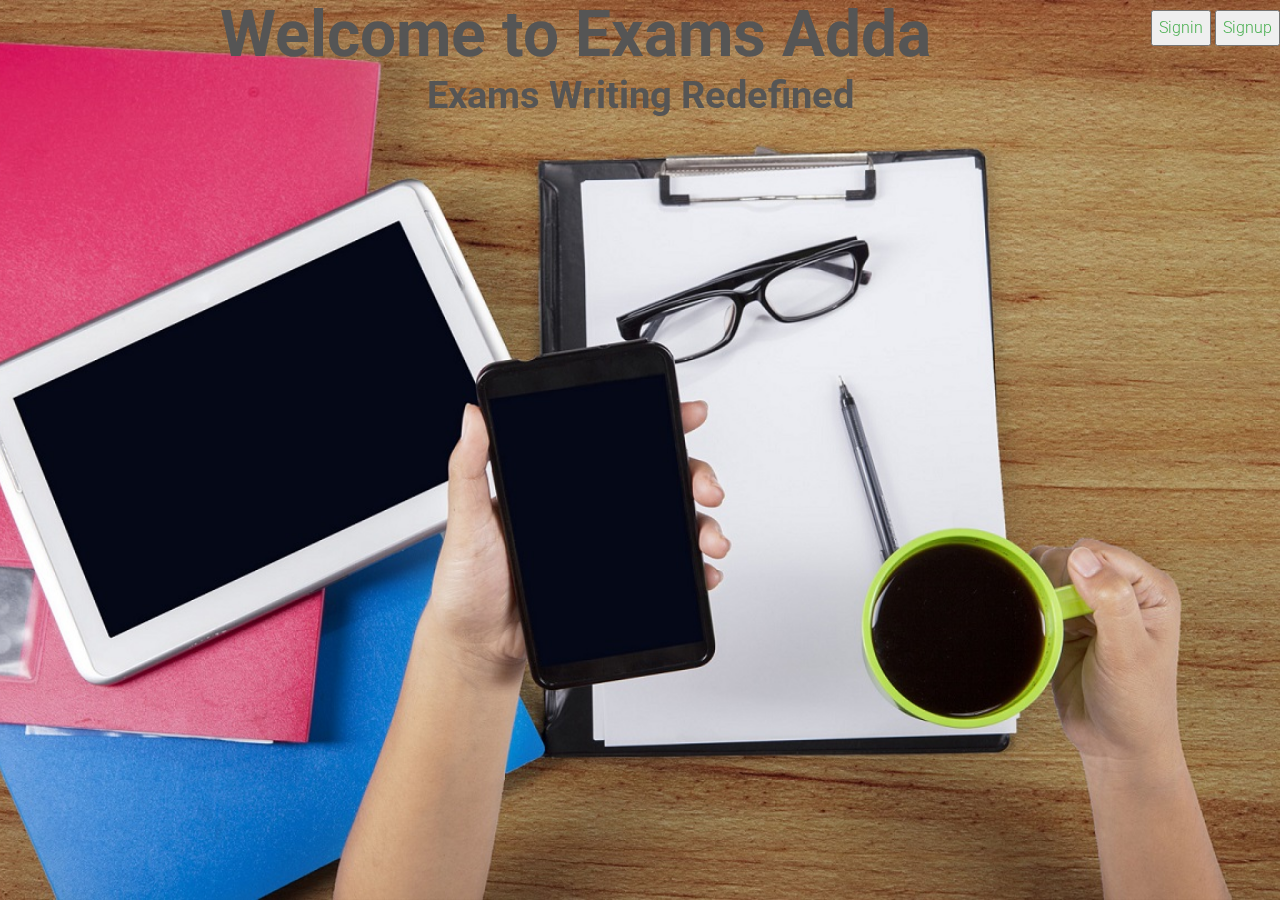
<file: Index.html>
<!DOCTYPE html>
<html lang="en">
    <head>
        <meta charset="utf-8">
        <meta http-equiv="X-UA-Compatible" content="IE=edge">
        <meta name="viewport" content="width=device-width, initial-scale=1">
        <title>Exams Adda Login Form</title>
        <!-- CSS -->
        <link rel="stylesheet" href="http://fonts.googleapis.com/css?family=Roboto:400,100,300,500">
        <link rel="stylesheet" href="assets/bootstrap/css/bootstrap.min.css">
        <link rel="stylesheet" href="assets/font-awesome/css/font-awesome.min.css">
		<link rel="stylesheet" href="assets/css/form-elements.css">
        <link rel="stylesheet" href="assets/css/style.css">
        <!-- HTML5 Shim and Respond.js IE8 support of HTML5 elements and media queries -->
        <!-- WARNING: Respond.js doesn't work if you view the page via file:// -->
        <!--[if lt IE 9]>
            <script src="https://oss.maxcdn.com/libs/html5shiv/3.7.0/html5shiv.js"></script>
            <script src="https://oss.maxcdn.com/libs/respond.js/1.4.2/respond.min.js"></script>
        <![endif]-->
        <!-- Favicon and touch icons -->
        <link rel="shortcut icon" href="assets/ico/Logo.png">
        <link rel="apple-touch-icon-precomposed" sizes="144x144" href="assets/ico/Logo.png">
        <link rel="apple-touch-icon-precomposed" sizes="114x114" href="assets/ico/Logo.png">
        <link rel="apple-touch-icon-precomposed" sizes="72x72" href="assets/ico/Logo.png">
        <link rel="apple-touch-icon-precomposed" href="assets/ico/Logo.png">
		<link rel="stylesheet" href="https://fonts.googleapis.com/css?family=Tangerine">
    </head>
    <body>
		<div id="right_header">
			<span class="right_header">
				<a href="form-1/Signin.html">
					<button type="submit">Signin</button>
				</a>
				<a href="form-2/Signup.html">
					<button type="submit">Signup</button>
				</a>
			</span>
		</div>    
		<div>
			<p style="color:red;"><h1 style="font-size:5vw"> <b>Welcome to Exams Adda</b></h1></p>
			<p><h2 style="font-size:3vw" style="color:Tomato;"> <b>Exams Writing Redefined</b></h2></p>
		</div>
        <script src="assets/js/jquery-1.11.1.min.js"></script>
        <script src="assets/bootstrap/js/bootstrap.min.js"></script>
        <script src="assets/js/jquery.backstretch.min.js"></script>
        <script src="assets/js/scripts.js"></script>
    </body>
</html>
</file>
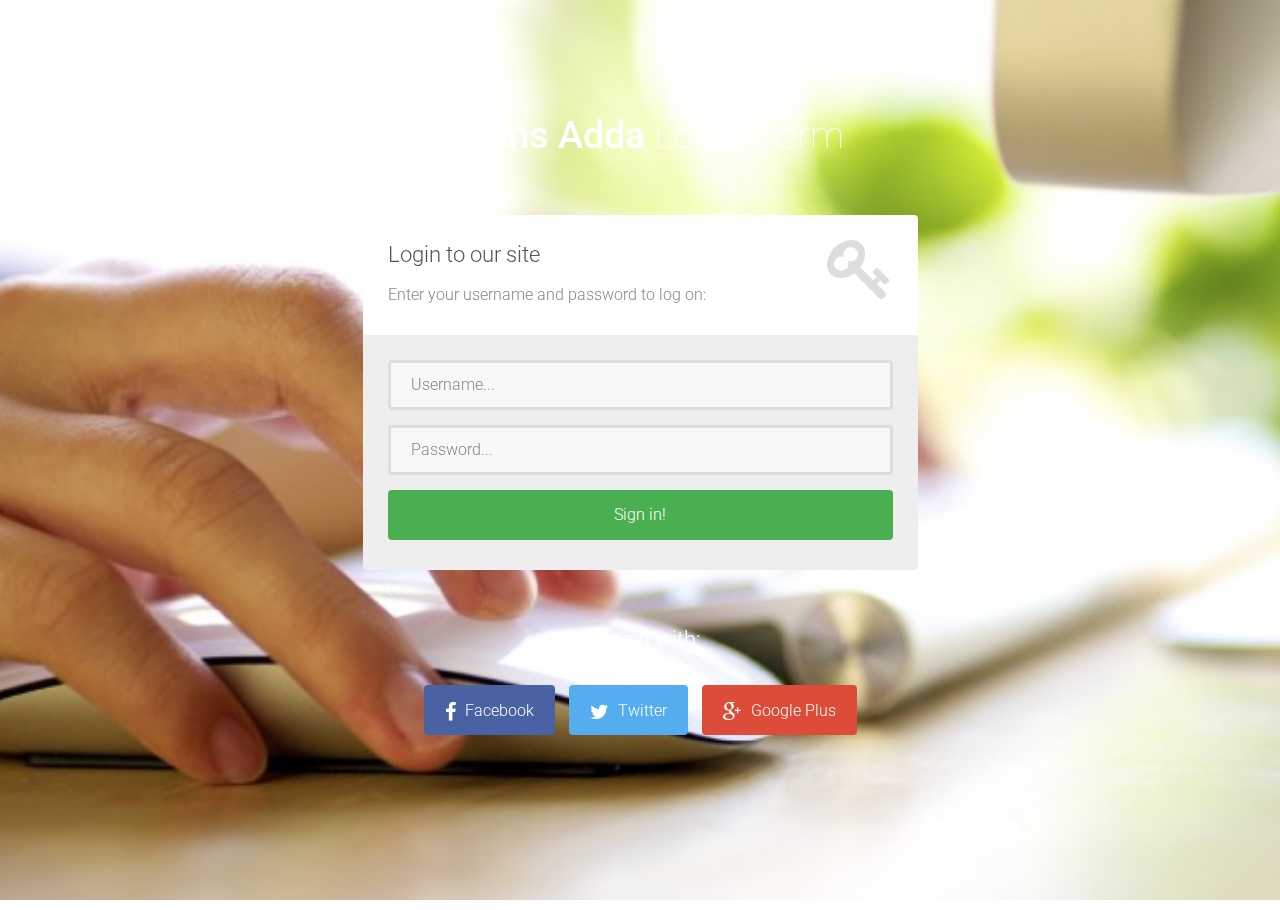
<file: form-1/Signin.html>
<!DOCTYPE html>
<html lang="en">

    <head>

        <meta charset="utf-8">
        <meta http-equiv="X-UA-Compatible" content="IE=edge">
        <meta name="viewport" content="width=device-width, initial-scale=1">
        <title>Exams Adda Login Form</title>

        <!-- CSS -->
        <link rel="stylesheet" href="http://fonts.googleapis.com/css?family=Roboto:400,100,300,500">
        <link rel="stylesheet" href="assets/bootstrap/css/bootstrap.min.css">
        <link rel="stylesheet" href="assets/font-awesome/css/font-awesome.min.css">
		<link rel="stylesheet" href="assets/css/form-elements.css">
        <link rel="stylesheet" href="assets/css/style.css">

        <!-- HTML5 Shim and Respond.js IE8 support of HTML5 elements and media queries -->
        <!-- WARNING: Respond.js doesn't work if you view the page via file:// -->
        <!--[if lt IE 9]>
            <script src="https://oss.maxcdn.com/libs/html5shiv/3.7.0/html5shiv.js"></script>
            <script src="https://oss.maxcdn.com/libs/respond.js/1.4.2/respond.min.js"></script>
        <![endif]-->

        <!-- Favicon and touch icons -->
        <link rel="shortcut icon" href="assets/ico/favicon.png">
        <link rel="apple-touch-icon-precomposed" sizes="144x144" href="assets/ico/apple-touch-icon-144-precomposed.png">
        <link rel="apple-touch-icon-precomposed" sizes="114x114" href="assets/ico/apple-touch-icon-114-precomposed.png">
        <link rel="apple-touch-icon-precomposed" sizes="72x72" href="assets/ico/apple-touch-icon-72-precomposed.png">
        <link rel="apple-touch-icon-precomposed" href="assets/ico/apple-touch-icon-57-precomposed.png">

    </head>

    <body>

        <!-- Top content -->
        <div class="top-content">
        	
            <div class="inner-bg">
                <div class="container">
                    <div class="row">
                        <div class="col-sm-8 col-sm-offset-2 text">
                            <h1><strong>Exams Adda</strong> Login Form</h1>
                            <div class="description">
                            	
                            </div>
                        </div>
                    </div>
                    <div class="row">
                        <div class="col-sm-6 col-sm-offset-3 form-box">
                        	<div class="form-top">
                        		<div class="form-top-left">
                        			<h3>Login to our site</h3>
                            		<p>Enter your username and password to log on:</p>
                        		</div>
                        		<div class="form-top-right">
                        			<i class="fa fa-key"></i>
                        		</div>
                            </div>
                            <div class="form-bottom">
			                    <form role="form" action="" method="post" class="login-form">
			                    	<div class="form-group">
			                    		<label class="sr-only" for="form-username">Username</label>
			                        	<input type="text" name="form-username" placeholder="Username..." class="form-username form-control" id="form-username">
			                        </div>
			                        <div class="form-group">
			                        	<label class="sr-only" for="form-password">Password</label>
			                        	<input type="password" name="form-password" placeholder="Password..." class="form-password form-control" id="form-password">
			                        </div>
			                        <button type="submit" class="btn">Sign in!</button>
			                    </form>
		                    </div>
                        </div>
                    </div>
                    <div class="row">
                        <div class="col-sm-6 col-sm-offset-3 social-login">
                        	<h3>or login with:</h3>
                        	<div class="social-login-buttons">
	                        	<a class="btn btn-link-1 btn-link-1-facebook" href="#">
	                        		<i class="fa fa-facebook"></i> Facebook
	                        	</a>
	                        	<a class="btn btn-link-1 btn-link-1-twitter" href="#">
	                        		<i class="fa fa-twitter"></i> Twitter
	                        	</a>
	                        	<a class="btn btn-link-1 btn-link-1-google-plus" href="#">
	                        		<i class="fa fa-google-plus"></i> Google Plus
	                        	</a>
                        	</div>
                        </div>
                    </div>
                </div>
            </div>
            
        </div>


        <!-- Javascript -->
        <script src="assets/js/jquery-1.11.1.min.js"></script>
        <script src="assets/bootstrap/js/bootstrap.min.js"></script>
        <script src="assets/js/jquery.backstretch.min.js"></script>
        <script src="assets/js/scripts.js"></script>
        
        <!--[if lt IE 10]>
            <script src="assets/js/placeholder.js"></script>
        <![endif]-->

    </body>

</html>
</file>
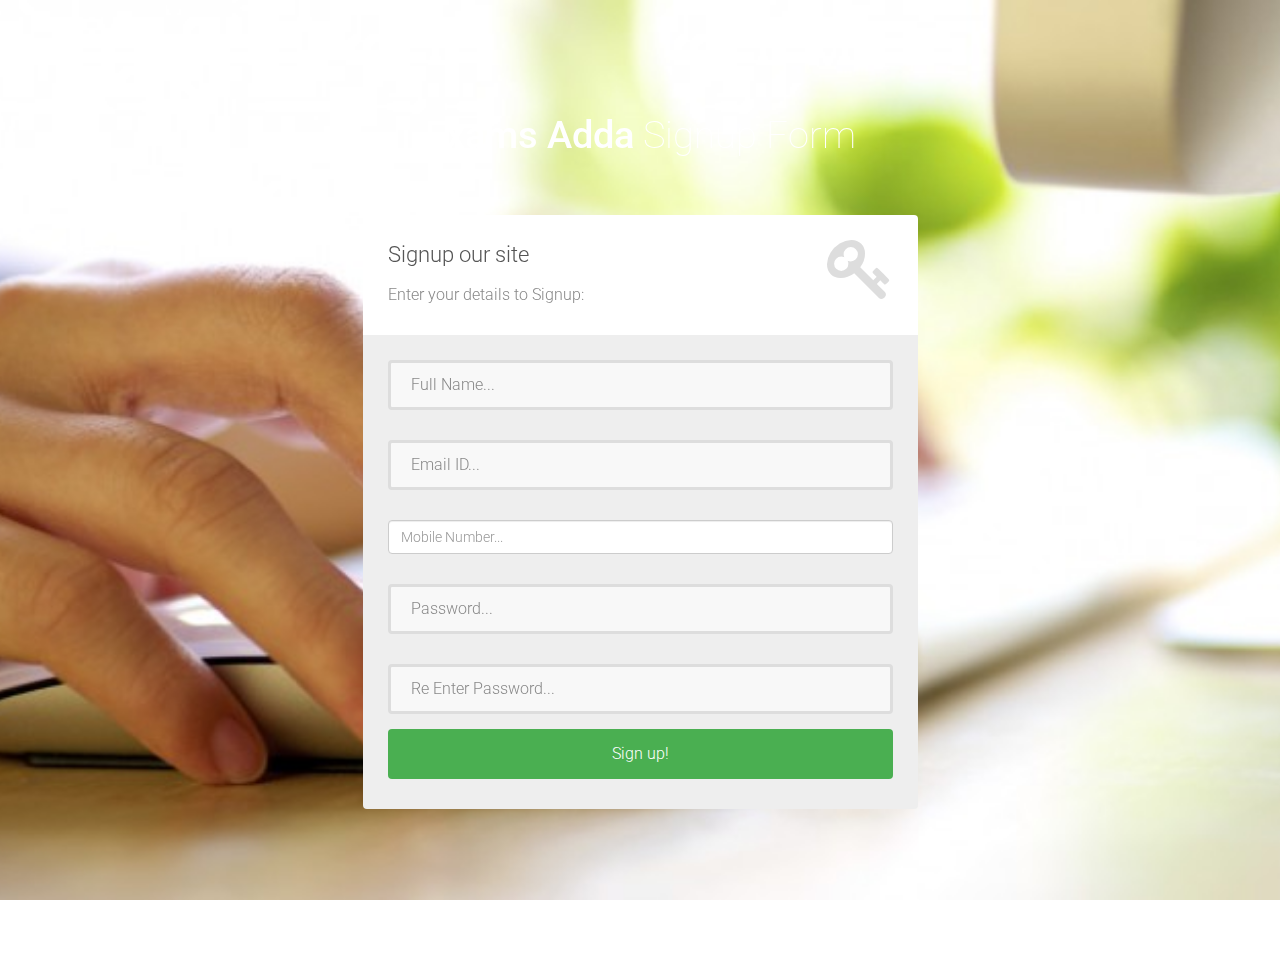
<file: form-2/Signup.html>
<!DOCTYPE html>
<html lang="en">

    <head>

        <meta charset="utf-8">
        <meta http-equiv="X-UA-Compatible" content="IE=edge">
        <meta name="viewport" content="width=device-width, initial-scale=1">
        <title>Exams Adda Signup Form</title>

        <!-- CSS -->
        <link rel="stylesheet" href="http://fonts.googleapis.com/css?family=Roboto:400,100,300,500">
        <link rel="stylesheet" href="assets/bootstrap/css/bootstrap.min.css">
        <link rel="stylesheet" href="assets/font-awesome/css/font-awesome.min.css">
		<link rel="stylesheet" href="assets/css/form-elements.css">
        <link rel="stylesheet" href="assets/css/style.css">

        <!-- HTML5 Shim and Respond.js IE8 support of HTML5 elements and media queries -->
        <!-- WARNING: Respond.js doesn't work if you view the page via file:// -->
        <!--[if lt IE 9]>
            <script src="https://oss.maxcdn.com/libs/html5shiv/3.7.0/html5shiv.js"></script>
            <script src="https://oss.maxcdn.com/libs/respond.js/1.4.2/respond.min.js"></script>
        <![endif]-->

        <!-- Favicon and touch icons -->
        <link rel="shortcut icon" href="assets/ico/favicon.png">
        <link rel="apple-touch-icon-precomposed" sizes="144x144" href="assets/ico/apple-touch-icon-144-precomposed.png">
        <link rel="apple-touch-icon-precomposed" sizes="114x114" href="assets/ico/apple-touch-icon-114-precomposed.png">
        <link rel="apple-touch-icon-precomposed" sizes="72x72" href="assets/ico/apple-touch-icon-72-precomposed.png">
        <link rel="apple-touch-icon-precomposed" href="assets/ico/apple-touch-icon-57-precomposed.png">

    </head>

    <body>

        <!-- Top content -->
        <div class="top-content">
        	
            <div class="inner-bg">
                <div class="container">
                    <div class="row">
                        <div class="col-sm-8 col-sm-offset-2 text">
                            <h1><strong>Exams Adda</strong> Signup Form</h1>
                            <div class="description">
                            	
                            </div>
                        </div>
                    </div>
                    <div class="row">
                        <div class="col-sm-6 col-sm-offset-3 form-box">
                        	<div class="form-top">
                        		<div class="form-top-left">
                        			<h3>Signup our site</h3>
                            		<p>Enter your details to Signup:</p>
                        		</div>
                        		<div class="form-top-right">
                        			<i class="fa fa-key"></i>
                        		</div>
                            </div>
                            <div class="form-bottom">
			                    <form role="form" action="" method="post" class="login-form">
			                    	<div class="form-group">
			                    		<label class="sr-only" for="form-username">Full Name</label>
			                        	<input type="text" name="form-username" placeholder="Full Name..." class="form-username form-control" id="form-username"><br>
										<label class="sr-only" for="form-username">Email ID</label>
			                        	<input type="text" name="form-username" placeholder="Email ID..." class="form-username form-control" id="form-username"><br>
										<label class="sr-only" for="form-username">Mobile Number</label>
			                        	<input type="integer" name="form-username" placeholder="Mobile Number..." class="form-username form-control" id="form-username">
										<br>
			                        <!--</div>
			                        <div class="form-group"> -->
			                        	<label class="sr-only" for="form-password">Password</label>
			                        	<input type="password" name="form-password" placeholder="Password..." class="form-password form-control" id="form-password"><br>
										<label class="sr-only" for="form-password">Re Enter Password</label>
			                        	<input type="password" name="form-password" placeholder="Re Enter Password..." class="form-password form-control" id="form-password">
			                        </div>
			                        <button type="submit" class="btn">Sign up!</button>
			                    </form>
		                    </div>
                        </div>
                    </div>
                    <!--<div class="row">
                        <div class="col-sm-6 col-sm-offset-3 social-login">
                        	<h3>or login with:</h3>
                        	<div class="social-login-buttons">
	                        	<a class="btn btn-link-1 btn-link-1-facebook" href="#">
	                        		<i class="fa fa-facebook"></i> Facebook
	                        	</a>
	                        	<a class="btn btn-link-1 btn-link-1-twitter" href="#">
	                        		<i class="fa fa-twitter"></i> Twitter
	                        	</a>
	                        	<a class="btn btn-link-1 btn-link-1-google-plus" href="#">
	                        		<i class="fa fa-google-plus"></i> Google Plus
	                        	</a>
                        	</div>
                        </div>
                    </div> -->
                </div>
            </div>
            
        </div>


        <!-- Javascript -->
        <script src="assets/js/jquery-1.11.1.min.js"></script>
        <script src="assets/bootstrap/js/bootstrap.min.js"></script>
        <script src="assets/js/jquery.backstretch.min.js"></script>
        <script src="assets/js/scripts.js"></script>
        
        <!--[if lt IE 10]>
            <script src="assets/js/placeholder.js"></script>
        <![endif]-->

    </body>

</html>
</file>
<file: assets/css/form-elements.css>
input[type="text"], 
input[type="password"], 
textarea, 
textarea.form-control {
	height: 50px;
    margin: 0;
    padding: 0 20px;
    vertical-align: middle;
    background: #f8f8f8;
    border: 3px solid #ddd;
    font-family: 'Roboto', sans-serif;
    font-size: 16px;
    font-weight: 300;
    line-height: 50px;
    color: #888;
    -moz-border-radius: 4px; -webkit-border-radius: 4px; border-radius: 4px;
    -moz-box-shadow: none; -webkit-box-shadow: none; box-shadow: none;
    -o-transition: all .3s; -moz-transition: all .3s; -webkit-transition: all .3s; -ms-transition: all .3s; transition: all .3s;
}

textarea, 
textarea.form-control {
	padding-top: 10px;
	padding-bottom: 10px;
	line-height: 30px;
}

input[type="text"]:focus, 
input[type="password"]:focus, 
textarea:focus, 
textarea.form-control:focus {
	outline: 0;
	background: #fff;
    border: 3px solid #ccc;
    -moz-box-shadow: none; -webkit-box-shadow: none; box-shadow: none;
}

input[type="text"]:-moz-placeholder, input[type="password"]:-moz-placeholder, 
textarea:-moz-placeholder, textarea.form-control:-moz-placeholder { color: #888; }

input[type="text"]:-ms-input-placeholder, input[type="password"]:-ms-input-placeholder, 
textarea:-ms-input-placeholder, textarea.form-control:-ms-input-placeholder { color: #888; }

input[type="text"]::-webkit-input-placeholder, input[type="password"]::-webkit-input-placeholder, 
textarea::-webkit-input-placeholder, textarea.form-control::-webkit-input-placeholder { color: #888; }



button.btn {
	height: 50px;
    margin: 0;
    padding: 0 20px;
    vertical-align: middle;
    background: #4aaf51;
    border: 0;
    font-family: 'Roboto', sans-serif;
    font-size: 16px;
    font-weight: 300;
    line-height: 50px;
    color: #fff;
    -moz-border-radius: 4px; -webkit-border-radius: 4px; border-radius: 4px;
    text-shadow: none;
    -moz-box-shadow: none; -webkit-box-shadow: none; box-shadow: none;
    -o-transition: all .3s; -moz-transition: all .3s; -webkit-transition: all .3s; -ms-transition: all .3s; transition: all .3s;
}

button.btn:hover { opacity: 0.6; color: #fff; }

button.btn:active { outline: 0; opacity: 0.6; color: #fff; -moz-box-shadow: none; -webkit-box-shadow: none; box-shadow: none; }

button.btn:focus { outline: 0; opacity: 0.6; background: #4aaf51; color: #fff; }

button.btn:active:focus, button.btn.active:focus { outline: 0; opacity: 0.6; background: #4aaf51; color: #fff; }
</file>
<file: assets/css/style.css>
body {
    font-family: 'Roboto', sans-serif;
    font-size: 16px;
    font-weight: 300;
    color: #888;
    line-height: 30px;
    text-align: center;
}

strong { font-weight: 500; }

a, a:hover, a:focus {
	color: #4aaf51;
	text-decoration: none;
    -o-transition: all .3s; -moz-transition: all .3s; -webkit-transition: all .3s; -ms-transition: all .3s; transition: all .3s;
}

h1, h2 {
	margin-top: 10px;
	font-size: 38px;
    font-weight: 100;
    color: #555;
    line-height: 50px;
}

h3 {
	font-size: 22px;
    font-weight: 300;
    color: #555;
    line-height: 30px;
}

img { max-width: 100%; }

::-moz-selection { background: #4aaf51; color: #fff; text-shadow: none; }
::selection { background: #4aaf51; color: #fff; text-shadow: none; }


.btn-link-1 {
	display: inline-block;
	height: 50px;
	margin: 5px;
	padding: 16px 20px 0 20px;
	background: #4aaf51;
	font-size: 16px;
    font-weight: 300;
    line-height: 16px;
    color: #fff;
    -moz-border-radius: 4px; -webkit-border-radius: 4px; border-radius: 4px;
}
.btn-link-1:hover, .btn-link-1:focus, .btn-link-1:active { outline: 0; opacity: 0.6; color: #fff; }

.btn-link-1.btn-link-1-facebook { background: #4862a3; }
.btn-link-1.btn-link-1-twitter { background: #55acee; }
.btn-link-1.btn-link-1-google-plus { background: #dd4b39; }

.btn-link-1 i {
	padding-right: 5px;
	vertical-align: middle;
	font-size: 20px;
	line-height: 20px;
}

.btn-link-2 {
	display: inline-block;
	height: 50px;
	margin: 5px;
	padding: 15px 20px 0 20px;
	background: rgba(0, 0, 0, 0.3);
	border: 1px solid #fff;
	font-size: 16px;
    font-weight: 300;
    line-height: 16px;
    color: #fff;
    -moz-border-radius: 4px; -webkit-border-radius: 4px; border-radius: 4px;
}
.btn-link-2:hover, .btn-link-2:focus, 
.btn-link-2:active, .btn-link-2:active:focus { outline: 0; opacity: 0.6; background: rgba(0, 0, 0, 0.3); color: #fff; }


/***** Top content *****/

.inner-bg {
    padding: 100px 0 170px 0;
}

.top-content .text {
	color: #fff;
}

.top-content .text h1 { color: #fff; }

.top-content .description {
	margin: 20px 0 10px 0;
}

.top-content .description p { opacity: 0.8; }

.top-content .description a {
	color: #fff;
}
.top-content .description a:hover, 
.top-content .description a:focus { border-bottom: 1px dotted #fff; }

.form-box {
	margin-top: 35px;
}

.form-top {
	overflow: hidden;
	padding: 0 25px 15px 25px;
	background: #fff;
	-moz-border-radius: 4px 4px 0 0; -webkit-border-radius: 4px 4px 0 0; border-radius: 4px 4px 0 0;
	text-align: left;
}

.form-top-left {
	float: left;
	width: 75%;
	padding-top: 25px;
}

.form-top-left h3 { margin-top: 0; }

.form-top-right {
	float: left;
	width: 25%;
	padding-top: 5px;
	font-size: 66px;
	color: #ddd;
	line-height: 100px;
	text-align: right;
}

.form-bottom {
	padding: 25px 25px 30px 25px;
	background: #eee;
	-moz-border-radius: 0 0 4px 4px; -webkit-border-radius: 0 0 4px 4px; border-radius: 0 0 4px 4px;
	text-align: left;
}

.form-bottom form textarea {
	height: 100px;
}

.form-bottom form button.btn {
	width: 100%;
}

.form-bottom form .input-error {
	border-color: #4aaf51;
}

.social-login {
	margin-top: 35px;
}

.social-login h3 {
	color: #fff;
}

.social-login-buttons {
	margin-top: 25px;
}


/***** Media queries *****/

@media (min-width: 992px) and (max-width: 1199px) {}

@media (min-width: 768px) and (max-width: 991px) {}

@media (max-width: 767px) {
	
	.inner-bg { padding: 60px 0 110px 0; }

}

@media (max-width: 415px) {
	
	h1, h2 { font-size: 32px; }

}

/* Header 
   #header {margin: auto; width: 1007px; height: 123px; background: url(../images/logo.png) no-repeat 20px; background-color: #37352b; border: 1px solid #862209;}
  .right_header{color: #fff; position: absolute; top: 70px; right: 0px}*/
  
  .right_header {
    color: #fff;
    float: right;
}
</file>
<file: form-1/assets/css/form-elements.css>
input[type="text"], 
input[type="password"], 
textarea, 
textarea.form-control {
	height: 50px;
    margin: 0;
    padding: 0 20px;
    vertical-align: middle;
    background: #f8f8f8;
    border: 3px solid #ddd;
    font-family: 'Roboto', sans-serif;
    font-size: 16px;
    font-weight: 300;
    line-height: 50px;
    color: #888;
    -moz-border-radius: 4px; -webkit-border-radius: 4px; border-radius: 4px;
    -moz-box-shadow: none; -webkit-box-shadow: none; box-shadow: none;
    -o-transition: all .3s; -moz-transition: all .3s; -webkit-transition: all .3s; -ms-transition: all .3s; transition: all .3s;
}

textarea, 
textarea.form-control {
	padding-top: 10px;
	padding-bottom: 10px;
	line-height: 30px;
}

input[type="text"]:focus, 
input[type="password"]:focus, 
textarea:focus, 
textarea.form-control:focus {
	outline: 0;
	background: #fff;
    border: 3px solid #ccc;
    -moz-box-shadow: none; -webkit-box-shadow: none; box-shadow: none;
}

input[type="text"]:-moz-placeholder, input[type="password"]:-moz-placeholder, 
textarea:-moz-placeholder, textarea.form-control:-moz-placeholder { color: #888; }

input[type="text"]:-ms-input-placeholder, input[type="password"]:-ms-input-placeholder, 
textarea:-ms-input-placeholder, textarea.form-control:-ms-input-placeholder { color: #888; }

input[type="text"]::-webkit-input-placeholder, input[type="password"]::-webkit-input-placeholder, 
textarea::-webkit-input-placeholder, textarea.form-control::-webkit-input-placeholder { color: #888; }



button.btn {
	height: 50px;
    margin: 0;
    padding: 0 20px;
    vertical-align: middle;
    background: #4aaf51;
    border: 0;
    font-family: 'Roboto', sans-serif;
    font-size: 16px;
    font-weight: 300;
    line-height: 50px;
    color: #fff;
    -moz-border-radius: 4px; -webkit-border-radius: 4px; border-radius: 4px;
    text-shadow: none;
    -moz-box-shadow: none; -webkit-box-shadow: none; box-shadow: none;
    -o-transition: all .3s; -moz-transition: all .3s; -webkit-transition: all .3s; -ms-transition: all .3s; transition: all .3s;
}

button.btn:hover { opacity: 0.6; color: #fff; }

button.btn:active { outline: 0; opacity: 0.6; color: #fff; -moz-box-shadow: none; -webkit-box-shadow: none; box-shadow: none; }

button.btn:focus { outline: 0; opacity: 0.6; background: #4aaf51; color: #fff; }

button.btn:active:focus, button.btn.active:focus { outline: 0; opacity: 0.6; background: #4aaf51; color: #fff; }
</file>
<file: form-1/assets/css/style.css>
body {
    font-family: 'Roboto', sans-serif;
    font-size: 16px;
    font-weight: 300;
    color: #888;
    line-height: 30px;
    text-align: center;
}

strong { font-weight: 500; }

a, a:hover, a:focus {
	color: #4aaf51;
	text-decoration: none;
    -o-transition: all .3s; -moz-transition: all .3s; -webkit-transition: all .3s; -ms-transition: all .3s; transition: all .3s;
}

h1, h2 {
	margin-top: 10px;
	font-size: 38px;
    font-weight: 100;
    color: #555;
    line-height: 50px;
}

h3 {
	font-size: 22px;
    font-weight: 300;
    color: #555;
    line-height: 30px;
}

img { max-width: 100%; }

::-moz-selection { background: #4aaf51; color: #fff; text-shadow: none; }
::selection { background: #4aaf51; color: #fff; text-shadow: none; }


.btn-link-1 {
	display: inline-block;
	height: 50px;
	margin: 5px;
	padding: 16px 20px 0 20px;
	background: #4aaf51;
	font-size: 16px;
    font-weight: 300;
    line-height: 16px;
    color: #fff;
    -moz-border-radius: 4px; -webkit-border-radius: 4px; border-radius: 4px;
}
.btn-link-1:hover, .btn-link-1:focus, .btn-link-1:active { outline: 0; opacity: 0.6; color: #fff; }

.btn-link-1.btn-link-1-facebook { background: #4862a3; }
.btn-link-1.btn-link-1-twitter { background: #55acee; }
.btn-link-1.btn-link-1-google-plus { background: #dd4b39; }

.btn-link-1 i {
	padding-right: 5px;
	vertical-align: middle;
	font-size: 20px;
	line-height: 20px;
}

.btn-link-2 {
	display: inline-block;
	height: 50px;
	margin: 5px;
	padding: 15px 20px 0 20px;
	background: rgba(0, 0, 0, 0.3);
	border: 1px solid #fff;
	font-size: 16px;
    font-weight: 300;
    line-height: 16px;
    color: #fff;
    -moz-border-radius: 4px; -webkit-border-radius: 4px; border-radius: 4px;
}
.btn-link-2:hover, .btn-link-2:focus, 
.btn-link-2:active, .btn-link-2:active:focus { outline: 0; opacity: 0.6; background: rgba(0, 0, 0, 0.3); color: #fff; }


/***** Top content *****/

.inner-bg {
    padding: 100px 0 170px 0;
}

.top-content .text {
	color: #fff;
}

.top-content .text h1 { color: #fff; }

.top-content .description {
	margin: 20px 0 10px 0;
}

.top-content .description p { opacity: 0.8; }

.top-content .description a {
	color: #fff;
}
.top-content .description a:hover, 
.top-content .description a:focus { border-bottom: 1px dotted #fff; }

.form-box {
	margin-top: 35px;
}

.form-top {
	overflow: hidden;
	padding: 0 25px 15px 25px;
	background: #fff;
	-moz-border-radius: 4px 4px 0 0; -webkit-border-radius: 4px 4px 0 0; border-radius: 4px 4px 0 0;
	text-align: left;
}

.form-top-left {
	float: left;
	width: 75%;
	padding-top: 25px;
}

.form-top-left h3 { margin-top: 0; }

.form-top-right {
	float: left;
	width: 25%;
	padding-top: 5px;
	font-size: 66px;
	color: #ddd;
	line-height: 100px;
	text-align: right;
}

.form-bottom {
	padding: 25px 25px 30px 25px;
	background: #eee;
	-moz-border-radius: 0 0 4px 4px; -webkit-border-radius: 0 0 4px 4px; border-radius: 0 0 4px 4px;
	text-align: left;
}

.form-bottom form textarea {
	height: 100px;
}

.form-bottom form button.btn {
	width: 100%;
}

.form-bottom form .input-error {
	border-color: #4aaf51;
}

.social-login {
	margin-top: 35px;
}

.social-login h3 {
	color: #fff;
}

.social-login-buttons {
	margin-top: 25px;
}


/***** Media queries *****/

@media (min-width: 992px) and (max-width: 1199px) {}

@media (min-width: 768px) and (max-width: 991px) {}

@media (max-width: 767px) {
	
	.inner-bg { padding: 60px 0 110px 0; }

}

@media (max-width: 415px) {
	
	h1, h2 { font-size: 32px; }

}
</file>
<file: form-2/assets/css/form-elements.css>
input[type="text"], 
input[type="password"], 
textarea, 
textarea.form-control {
	height: 50px;
    margin: 0;
    padding: 0 20px;
    vertical-align: middle;
    background: #f8f8f8;
    border: 3px solid #ddd;
    font-family: 'Roboto', sans-serif;
    font-size: 16px;
    font-weight: 300;
    line-height: 50px;
    color: #888;
    -moz-border-radius: 4px; -webkit-border-radius: 4px; border-radius: 4px;
    -moz-box-shadow: none; -webkit-box-shadow: none; box-shadow: none;
    -o-transition: all .3s; -moz-transition: all .3s; -webkit-transition: all .3s; -ms-transition: all .3s; transition: all .3s;
}

textarea, 
textarea.form-control {
	padding-top: 10px;
	padding-bottom: 10px;
	line-height: 30px;
}

input[type="text"]:focus, 
input[type="password"]:focus, 
textarea:focus, 
textarea.form-control:focus {
	outline: 0;
	background: #fff;
    border: 3px solid #ccc;
    -moz-box-shadow: none; -webkit-box-shadow: none; box-shadow: none;
}

input[type="text"]:-moz-placeholder, input[type="password"]:-moz-placeholder, 
textarea:-moz-placeholder, textarea.form-control:-moz-placeholder { color: #888; }

input[type="text"]:-ms-input-placeholder, input[type="password"]:-ms-input-placeholder, 
textarea:-ms-input-placeholder, textarea.form-control:-ms-input-placeholder { color: #888; }

input[type="text"]::-webkit-input-placeholder, input[type="password"]::-webkit-input-placeholder, 
textarea::-webkit-input-placeholder, textarea.form-control::-webkit-input-placeholder { color: #888; }



button.btn {
	height: 50px;
    margin: 0;
    padding: 0 20px;
    vertical-align: middle;
    background: #4aaf51;
    border: 0;
    font-family: 'Roboto', sans-serif;
    font-size: 16px;
    font-weight: 300;
    line-height: 50px;
    color: #fff;
    -moz-border-radius: 4px; -webkit-border-radius: 4px; border-radius: 4px;
    text-shadow: none;
    -moz-box-shadow: none; -webkit-box-shadow: none; box-shadow: none;
    -o-transition: all .3s; -moz-transition: all .3s; -webkit-transition: all .3s; -ms-transition: all .3s; transition: all .3s;
}

button.btn:hover { opacity: 0.6; color: #fff; }

button.btn:active { outline: 0; opacity: 0.6; color: #fff; -moz-box-shadow: none; -webkit-box-shadow: none; box-shadow: none; }

button.btn:focus { outline: 0; opacity: 0.6; background: #4aaf51; color: #fff; }

button.btn:active:focus, button.btn.active:focus { outline: 0; opacity: 0.6; background: #4aaf51; color: #fff; }
</file>
<file: form-2/assets/css/style.css>
body {
    font-family: 'Roboto', sans-serif;
    font-size: 16px;
    font-weight: 300;
    color: #888;
    line-height: 30px;
    text-align: center;
}

strong { font-weight: 500; }

a, a:hover, a:focus {
	color: #4aaf51;
	text-decoration: none;
    -o-transition: all .3s; -moz-transition: all .3s; -webkit-transition: all .3s; -ms-transition: all .3s; transition: all .3s;
}

h1, h2 {
	margin-top: 10px;
	font-size: 38px;
    font-weight: 100;
    color: #555;
    line-height: 50px;
}

h3 {
	font-size: 22px;
    font-weight: 300;
    color: #555;
    line-height: 30px;
}

img { max-width: 100%; }

::-moz-selection { background: #4aaf51; color: #fff; text-shadow: none; }
::selection { background: #4aaf51; color: #fff; text-shadow: none; }


.btn-link-1 {
	display: inline-block;
	height: 50px;
	margin: 5px;
	padding: 16px 20px 0 20px;
	background: #4aaf51;
	font-size: 16px;
    font-weight: 300;
    line-height: 16px;
    color: #fff;
    -moz-border-radius: 4px; -webkit-border-radius: 4px; border-radius: 4px;
}
.btn-link-1:hover, .btn-link-1:focus, .btn-link-1:active { outline: 0; opacity: 0.6; color: #fff; }

.btn-link-1.btn-link-1-facebook { background: #4862a3; }
.btn-link-1.btn-link-1-twitter { background: #55acee; }
.btn-link-1.btn-link-1-google-plus { background: #dd4b39; }

.btn-link-1 i {
	padding-right: 5px;
	vertical-align: middle;
	font-size: 20px;
	line-height: 20px;
}

.btn-link-2 {
	display: inline-block;
	height: 50px;
	margin: 5px;
	padding: 15px 20px 0 20px;
	background: rgba(0, 0, 0, 0.3);
	border: 1px solid #fff;
	font-size: 16px;
    font-weight: 300;
    line-height: 16px;
    color: #fff;
    -moz-border-radius: 4px; -webkit-border-radius: 4px; border-radius: 4px;
}
.btn-link-2:hover, .btn-link-2:focus, 
.btn-link-2:active, .btn-link-2:active:focus { outline: 0; opacity: 0.6; background: rgba(0, 0, 0, 0.3); color: #fff; }


/***** Top content *****/

.inner-bg {
    padding: 100px 0 170px 0;
}

.top-content .text {
	color: #fff;
}

.top-content .text h1 { color: #fff; }

.top-content .description {
	margin: 20px 0 10px 0;
}

.top-content .description p { opacity: 0.8; }

.top-content .description a {
	color: #fff;
}
.top-content .description a:hover, 
.top-content .description a:focus { border-bottom: 1px dotted #fff; }

.form-box {
	margin-top: 35px;
}

.form-top {
	overflow: hidden;
	padding: 0 25px 15px 25px;
	background: #fff;
	-moz-border-radius: 4px 4px 0 0; -webkit-border-radius: 4px 4px 0 0; border-radius: 4px 4px 0 0;
	text-align: left;
}

.form-top-left {
	float: left;
	width: 75%;
	padding-top: 25px;
}

.form-top-left h3 { margin-top: 0; }

.form-top-right {
	float: left;
	width: 25%;
	padding-top: 5px;
	font-size: 66px;
	color: #ddd;
	line-height: 100px;
	text-align: right;
}

.form-bottom {
	padding: 25px 25px 30px 25px;
	background: #eee;
	-moz-border-radius: 0 0 4px 4px; -webkit-border-radius: 0 0 4px 4px; border-radius: 0 0 4px 4px;
	text-align: left;
}

.form-bottom form textarea {
	height: 100px;
}

.form-bottom form button.btn {
	width: 100%;
}

.form-bottom form .input-error {
	border-color: #4aaf51;
}

.social-login {
	margin-top: 35px;
}

.social-login h3 {
	color: #fff;
}

.social-login-buttons {
	margin-top: 25px;
}


/***** Media queries *****/

@media (min-width: 992px) and (max-width: 1199px) {}

@media (min-width: 768px) and (max-width: 991px) {}

@media (max-width: 767px) {
	
	.inner-bg { padding: 60px 0 110px 0; }

}

@media (max-width: 415px) {
	
	h1, h2 { font-size: 32px; }

}
</file>
